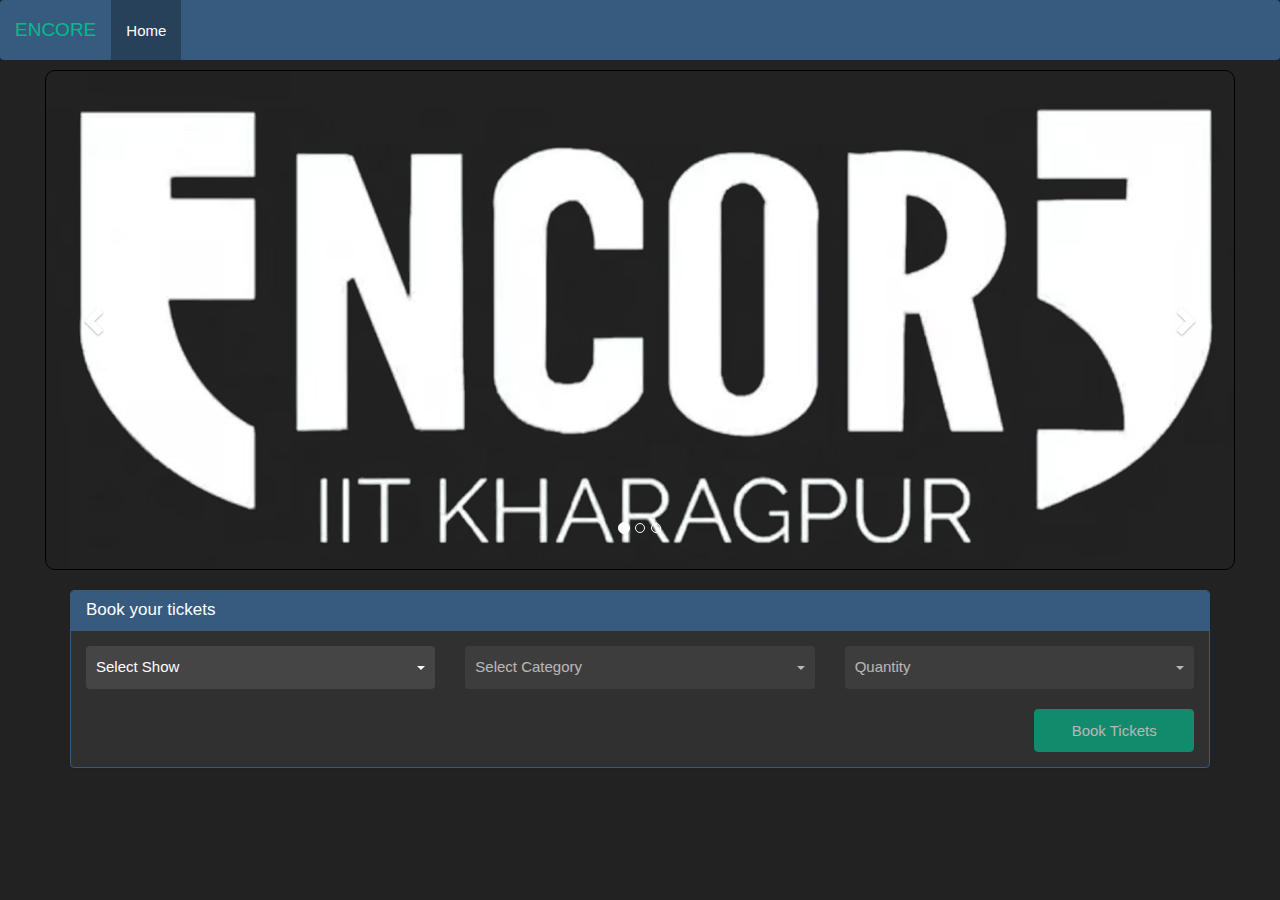
<file: index.html>
<!DOCTYPE HTML>
<html>
	<head>
		<title>Encore </title>
		<link rel="stylesheet" type="text/css" href="css/bootstrap.min.css"/>
		<link rel="stylesheet" type="text/css" href="css/bookShow.css"/>
		<script type="text/javascript" src="js/jquery.js">
		</script>
		<script type="text/javascript" src="js/bootstrap.js">
		</script> 
		<script type="text/javascript" src="js/bookShow.js">
		</script>

	</head>
	<body>
		<nav class="navbar navbar-default">
			<div class="container-fluid">
				<!-- Brand and toggle get grouped for better mobile display -->
				<div class="navbar-header">
					<button type="button" class="navbar-toggle collapsed" data-toggle="collapse" data-target="#bs-example-navbar-collapse-1">
						<span class="sr-only">Toggle navigation</span>
						<span class="icon-bar"></span>
						<span class="icon-bar"></span>
						<span class="icon-bar"></span>
					</button>
					<a class="navbar-brand" href="#">ENCORE</a>

				</div>

				<!-- Collect the nav links, forms, and other content for toggling -->
				<div class="collapse navbar-collapse" id="bs-example-navbar-collapse-1">
					<ul class="nav navbar-nav">
						<li class="active"><a href="#">Home <span class="sr-only">(current)</span></a></li>
					</ul>

				</div><!-- /.navbar-collapse -->
			</div><!-- /.container-fluid -->
		</nav>

		<div id="myCarousel" class="carousel slide" data-ride="carousel">
  <!-- Indicators -->
  <ol class="carousel-indicators">
    <li data-target="#myCarousel" data-slide-to="0" class="active"></li>
    <li data-target="#myCarousel" data-slide-to="1"></li>
    <li data-target="#myCarousel" data-slide-to="2"></li>
    <!-- <li data-target="#myCarousel" data-slide-to="3"></li> -->
  </ol>

  <!-- Wrapper for slides -->
  <div class="carousel-inner" role="listbox">
    <div class="item active">
      <img src="img/badla.png" alt="Chania">
    </div>

    <div class="item">
      <img src="img/gamer.jpg" alt="Chania">
    </div>

    <div class="item">
      <img src="img/pk.png" alt="Flower">
    </div>
<!-- 
    <div class="item">
      <img src="img/roy.jpg" alt="Flower">
    </div> -->
  </div>

  <!-- Left and right controls -->
  <a class="left carousel-control" href="#myCarousel" role="button" data-slide="prev">
    <span class="glyphicon glyphicon-chevron-left" aria-hidden="true"></span>
    <span class="sr-only">Previous</span>
  </a>
  <a class="right carousel-control" href="#myCarousel" role="button" data-slide="next">
    <span class="glyphicon glyphicon-chevron-right" aria-hidden="true"></span>
    <span class="sr-only">Next</span>
  </a>
</div>


		
		<!--Ticket booking panel with dropdown for selecting movie,category and quantity-->
		<div class="container">
			<div class="row">
				<div class="col-md-12">
					<div class="panel panel-primary">
						<div class="panel-heading">
						<h3 class="panel-title">Book your tickets</h3>
						</div>
						<div class="panel-body">
							<form accept-charset="UTF-8" role="form">
								<fieldset>
									<div class="row">      							
               						<div class="col-md-4 col-xs-12 btn-group btn-input clearfix">
                 					<button type="button" class="btn btn-default movies-toggle dropdown-toggle form-control" data-toggle="dropdown">
                   					<span data-bind="label">Select Show</span>&nbsp;<span class="caret"></span>
                 					</button>
                 					<ul class="movies dropdown-menu col-md-11 col-xs-11" role="menu">
                 					</ul>
               						</div>
             					


									<div class="col-md-4 col-xs-12 btn-group btn-input clearfix">
                 					<button type="button" class="btn btn-default category-toggle dropdown-toggle form-control disabled" data-toggle="dropdown">
                   					<span data-bind="label">Select Category</span>&nbsp;<span class="caret"></span>
                 					</button>
                 					<ul class="movie_category dropdown-menu col-md-11 col-xs-11" role="menu">
                 					</ul>
               						</div>
               						
               						<div class="col-md-4 col-xs-12 btn-group btn-input clearfix">
                 					<button type="button" class="btn btn-default quantity-toggle dropdown-toggle form-control disabled" data-toggle="dropdown">
                   					<span data-bind="label">Quantity</span>&nbsp;<span class="caret"></span>
                 					</button>
                 					<ul class="quantity dropdown-menu col-md-11 col-xs-11" role="menu">
                 					</ul>
               						</div>	
               						</div>



               						<div class="row">
             						<div class="col-md-2 col-xs-12" style="float:right;">
									<input class="book col-xs-12 btn btn-md btn-success disabled" type="button" value="Book Tickets">
									</div>
									</div>


								</fieldset>
							</form>
						</div>
					</div>
				</div>
			</div>
		</div>
		<div class="modal fade" id="myModal">
			<div class="modal-dialog">
				<div class="modal-content">
					<div class="modal-header">
						<button type="button" class="close" data-dismiss="modal" aria-label="Close"><span aria-hidden="true">&times;</span></button>
						<h4 class="modal-title"></h4>
					</div>
					<div class="modal-body">

					<div class="seats_alert alert alert-dismissible" role="alert">
  					<button type="button" class="close"><span aria-hidden="true">&times;</span></button>
  					<span></span>
					</div>
					<div class="book_alert alert alert-success alert-dismissible" role="alert">
  					<button type="button" class="close"><span aria-hidden="true">&times;</span></button>
  					<span></span>
					</div>
						
						<div class="main_container" id="container">
							<!--Inside here the seat map will be created by the js file-->
						</div>
					</div>
					<div class="modal-footer">
						
						<button type="button" class="btn btn-primary disabled checkout">Checkout</button>
					</div>
				</div><!-- /.modal-content -->
			</div><!-- /.modal-dialog -->
		</div><!-- /.modal -->

	</body>
</html>
</file>
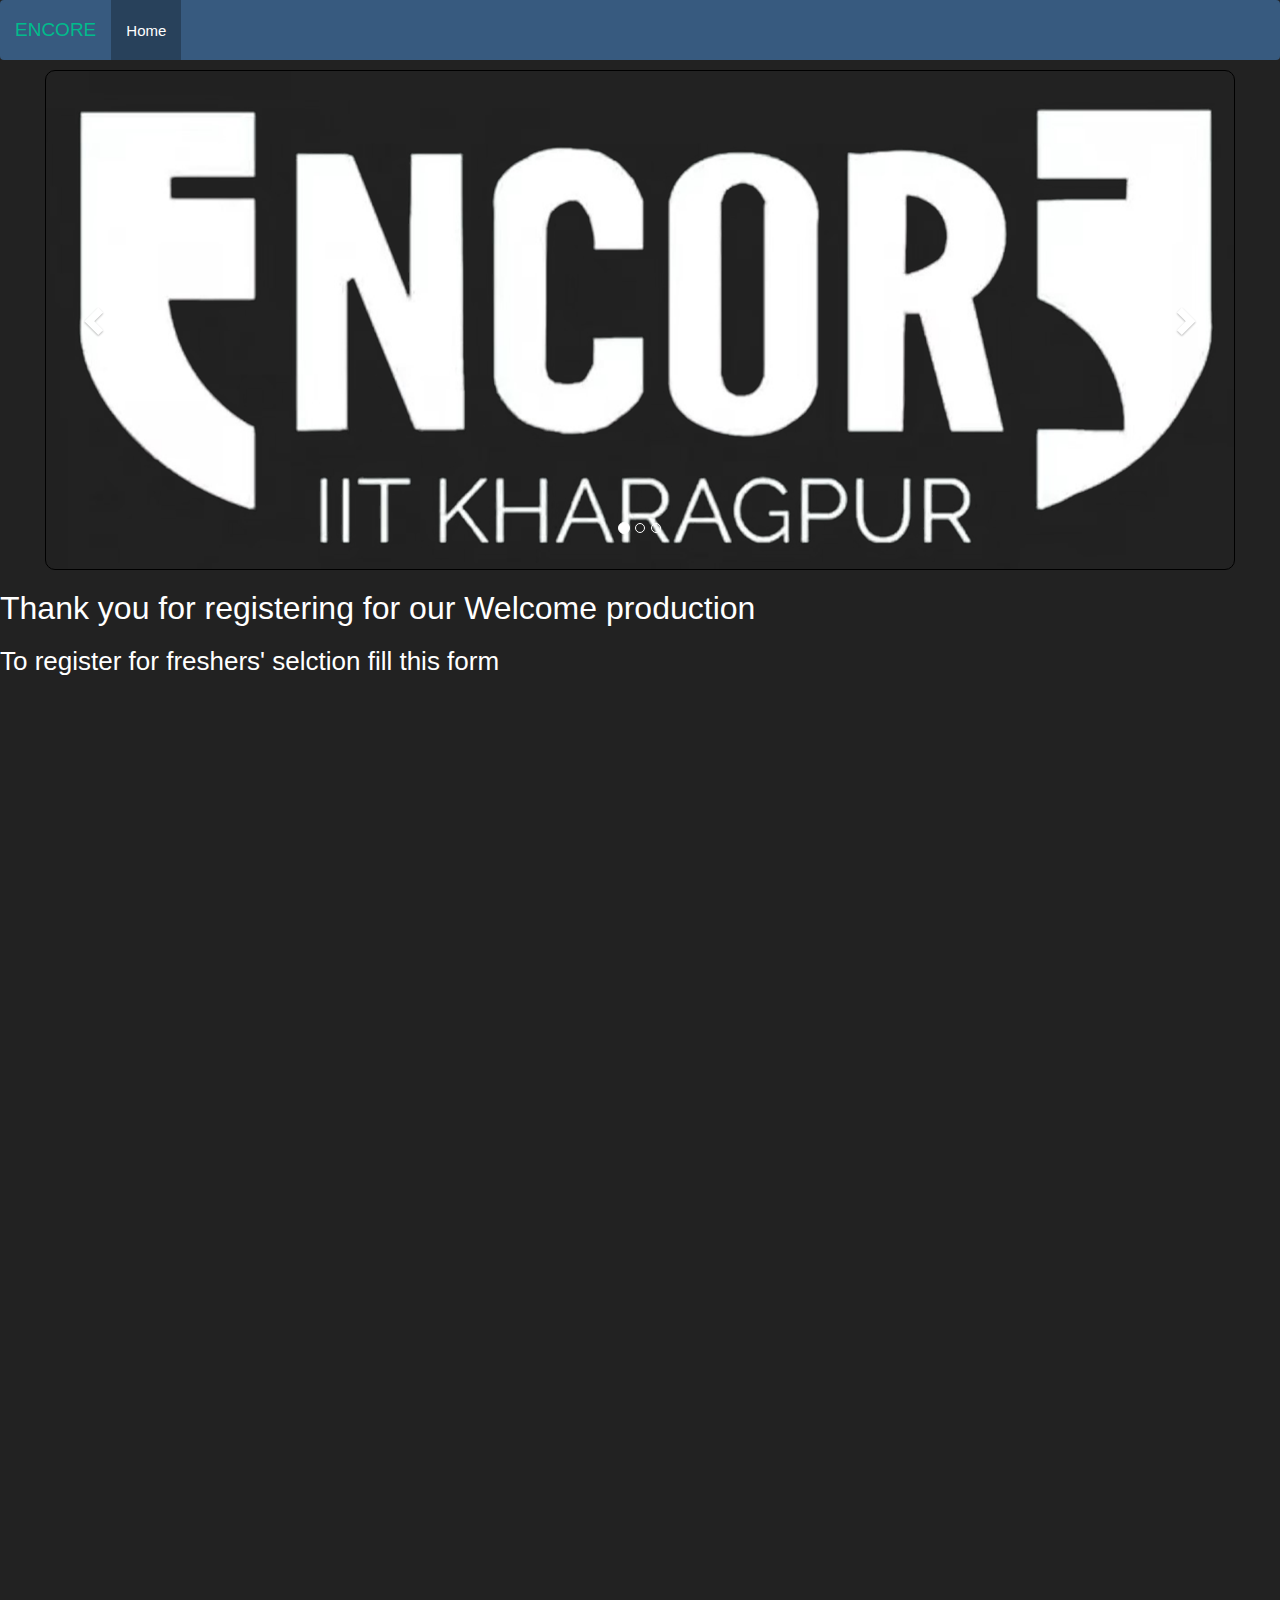
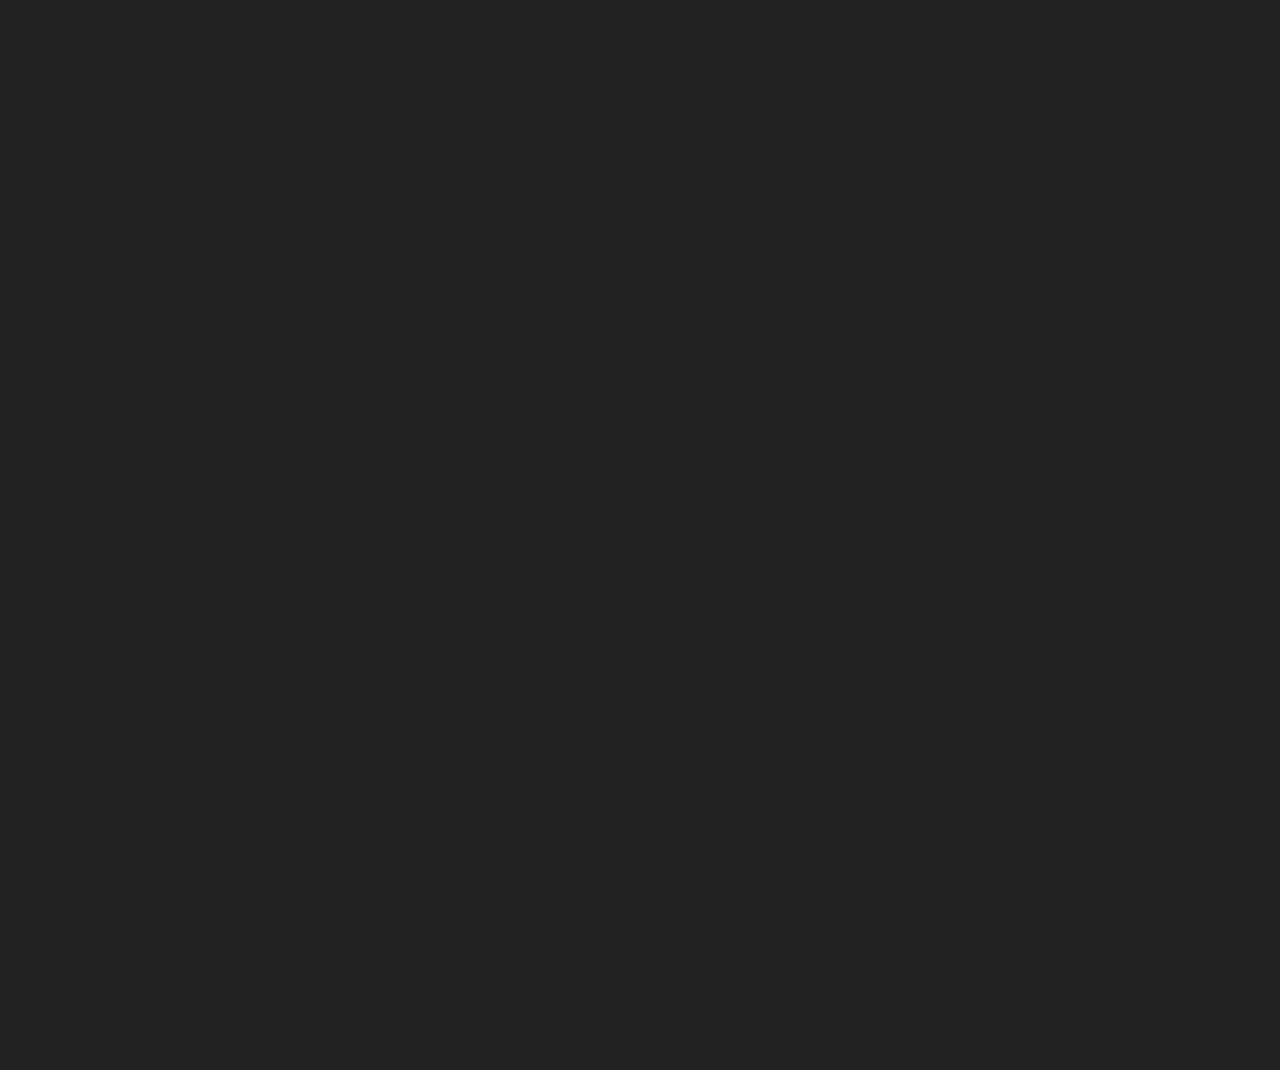
<file: respons.html>
<!DOCTYPE HTML>
<html>
	<head>
		<title>Encore </title>
		<link rel="stylesheet" type="text/css" href="css/bootstrap.min.css"/>
		<link rel="stylesheet" type="text/css" href="css/bookShow.css"/>
		<script type="text/javascript" src="js/jquery.js">
		</script>
		<script type="text/javascript" src="js/bootstrap.js">
		</script> 
		<script type="text/javascript" src="js/bookShow.js">
		</script>

	</head>
	<body>
		<nav class="navbar navbar-default">
			<div class="container-fluid">
				<!-- Brand and toggle get grouped for better mobile display -->
				<div class="navbar-header">
					<button type="button" class="navbar-toggle collapsed" data-toggle="collapse" data-target="#bs-example-navbar-collapse-1">
						<span class="sr-only">Toggle navigation</span>
						<span class="icon-bar"></span>
						<span class="icon-bar"></span>
						<span class="icon-bar"></span>
					</button>
					<a class="navbar-brand" href="#">ENCORE</a>

				</div>

				<!-- Collect the nav links, forms, and other content for toggling -->
				<div class="collapse navbar-collapse" id="bs-example-navbar-collapse-1">
					<ul class="nav navbar-nav">
						<li class="active"><a href="#">Home <span class="sr-only">(current)</span></a></li>
					</ul>

				</div><!-- /.navbar-collapse -->
			</div><!-- /.container-fluid -->
		</nav>

		<div id="myCarousel" class="carousel slide" data-ride="carousel">
  <!-- Indicators -->
  <ol class="carousel-indicators">
    <li data-target="#myCarousel" data-slide-to="0" class="active"></li>
    <li data-target="#myCarousel" data-slide-to="1"></li>
    <li data-target="#myCarousel" data-slide-to="2"></li>
    <!-- <li data-target="#myCarousel" data-slide-to="3"></li> -->
  </ol>

  <!-- Wrapper for slides -->
  <div class="carousel-inner" role="listbox">
    <div class="item active">
      <img src="img/badla.png" alt="Chania">
    </div>

    <div class="item">
      <img src="img/gamer.jpg" alt="Chania">
    </div>

    <div class="item">
      <img src="img/pk.png" alt="Flower">
    </div>
<!-- 
    <div class="item">
      <img src="img/roy.jpg" alt="Flower">
    </div> -->
  </div>

  <!-- Left and right controls -->
  <a class="left carousel-control" href="#myCarousel" role="button" data-slide="prev">
    <span class="glyphicon glyphicon-chevron-left" aria-hidden="true"></span>
    <span class="sr-only">Previous</span>
  </a>
  <a class="right carousel-control" href="#myCarousel" role="button" data-slide="next">
    <span class="glyphicon glyphicon-chevron-right" aria-hidden="true"></span>
    <span class="sr-only">Next</span>
  </a>
</div>
<h2><centre>Thank you for registering for our Welcome production</centre></h2>
<h3><centre>To register for freshers' selction fill this form</centre></h3>
<iframe src="https://docs.google.com/forms/d/e/1FAIpQLSc-tDH6X6EaNSkoPNjghiyRxPsqTKw3iP32QE8YvgXLtu6ajQ/viewform?embedded=true" width="640" height="1978"frameborder="0" marginheight="0" marginwidth="0">Loading…</iframe>

	</body>
</html>
</file>
<file: css/bookShow.css>
/*
*	This css file contains all the styling that is custome for this webpage
*	Author:-Vivek Nayyar
*/
.container
{
	padding-top:20px;
}
.main_container
{
	/*width:520px;
	height:700px;*/
	width: auto;
	height: auto;
	background:#FAFAFA;
	/*border: 1px solid #dce3b6;*/ 
    overflow:auto;  
}
#tickets_map
{
	margin:0px 7px;
	position:relative;
	padding-left: 0px;
}
#tickets_map li
{
	list-style: none outside none;
	position: absolute;
}
#tickets_map a
{
	text-decoration: none;
}

#tickets_map .seat
{
	background:url("../img/available_seat.png") no-repeat scroll 0 0 transparent;
	height:19px;
	width:19px;
	/*display:block;*/  
}
#tickets_map .selectedSeat
{
	background:url("../img/booked_seat.png") no-repeat scroll 0 0 transparent;
}
#tickets_map .selectingSeat
{
	background:url("../img/selected_seat.png") no-repeat scroll 0 0 transparent;
}

#tickets_map .col-2,#tickets_map .col-22
{
	margin-right:10px;
}
.gold_tickets_map
{
	background-color: #f0f6dc;
	height:110px;
	border: 1px solid #dce3b6;
}
.silver_tickets_map
{
	background-color: #fce9e2;
	margin-top:30px;
	height:180px;
	border: 1px solid #dce3b6;
}
.bronze_tickets_map
{
	background-color: #fbf8cf;;
	margin-top:30px;
	height:110px;
	border: 1px solid #dce3b6;
}
.invisible
{
	display: none;
}
.category
{

	padding: 7px 6px 25px 15px;
	font-size: 14px;
	font-weight: bold;
	height: 20px;
	font-family: 'Open Sans Condensed';
	border-bottom: 1px solid #dce3b6;
	margin:0px;
}
.alert
{
	display:none;
}

.btn-input {
   display: block;
}

.btn-input .btn.form-control {
    text-align: left;
}

.btn-input .btn.form-control span:first-child {
   left: 10px;
   overflow: hidden;
   position: absolute;
   right: 25px;
}

.btn-input .btn.form-control .caret {
   margin-top: -1px;
   position: absolute;
   right: 10px;
   top: 50%;
}

.carousel-inner>.item > img
{
	width:93%;
	height:500px;
	margin:0 auto;
	border-radius:10px;
	border:1px solid #000;
}
.navbar
{
	margin-bottom:10px;
}

.dropdown-menu
{
	position: absolute;
	/*width:90%;*/
	left:15px;
}

.book
{
	margin-top: 20px;
}

.modal-content
{
	background: #fff;
}

.modal-content p,.modal-content h4
{
	color:#145;
}
.close
{
	color:#000;
}
.close:hover
{
	color:#000;
}
</file>
